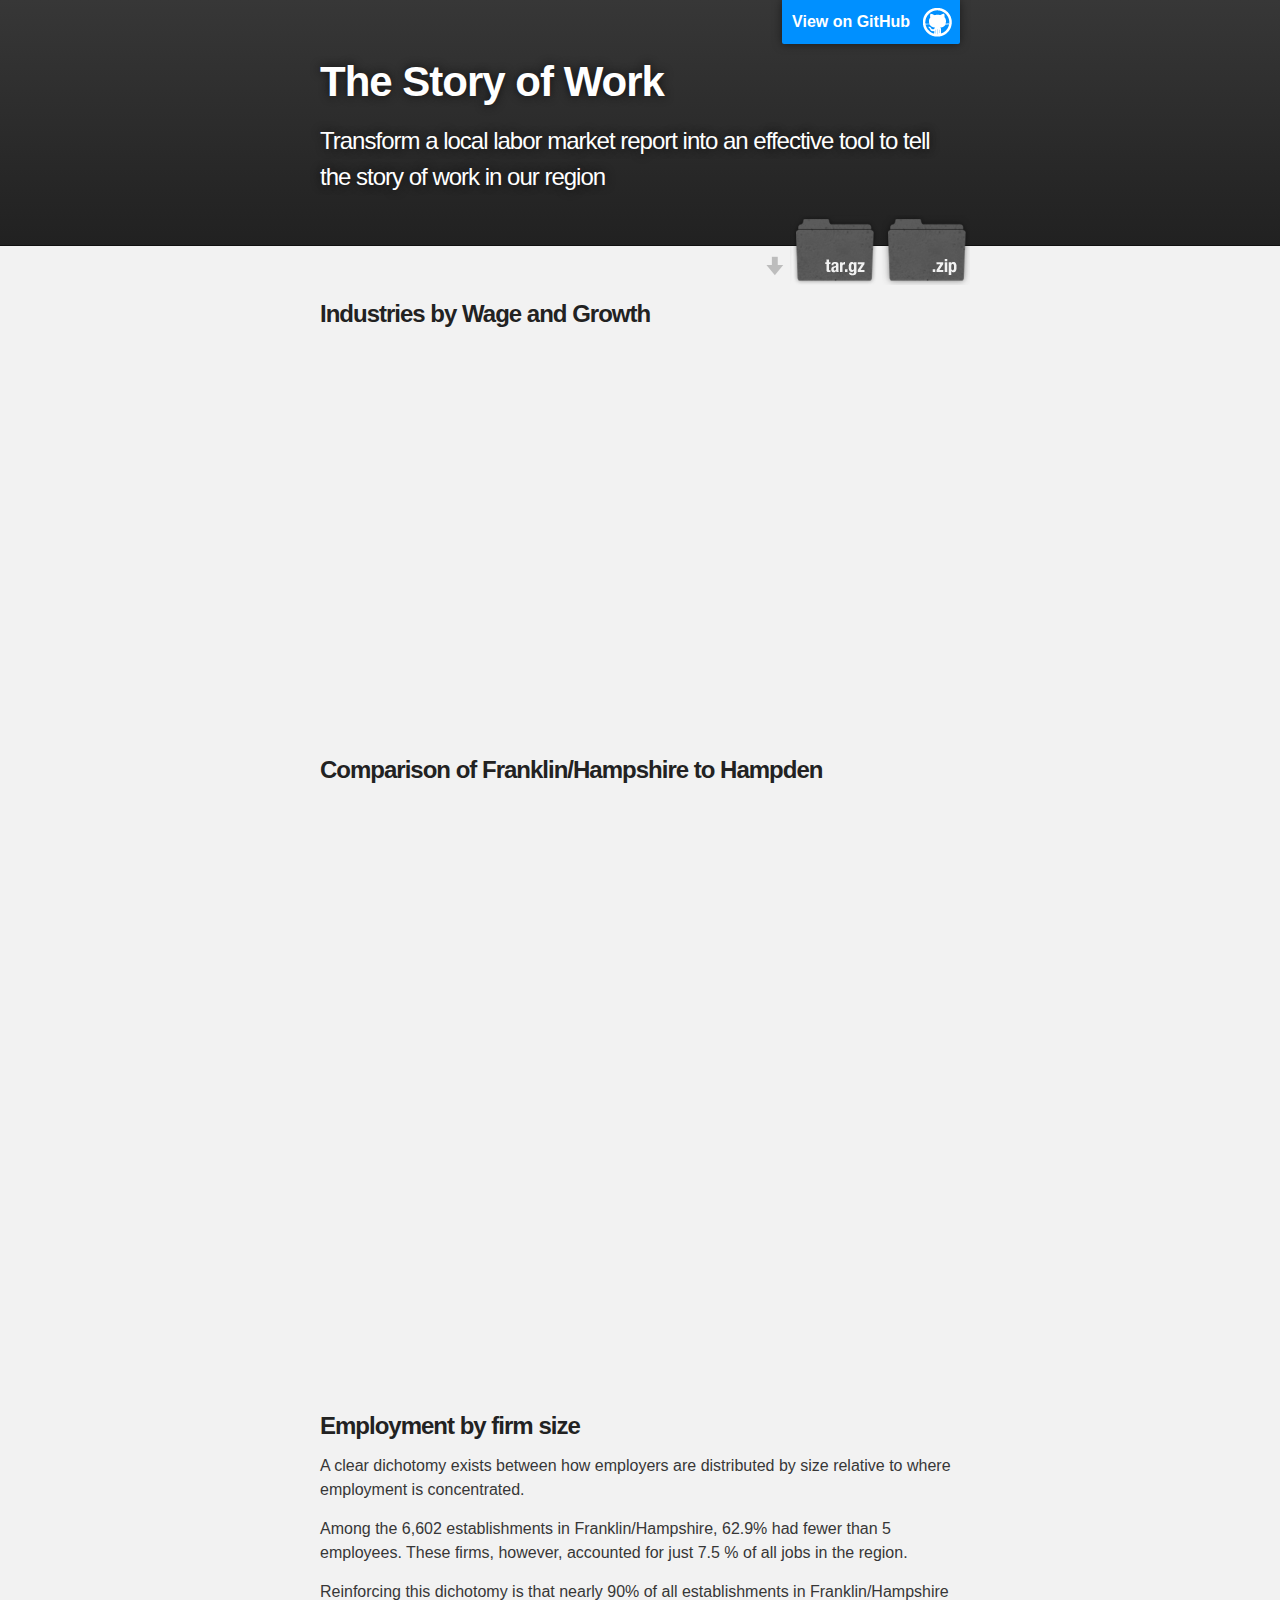
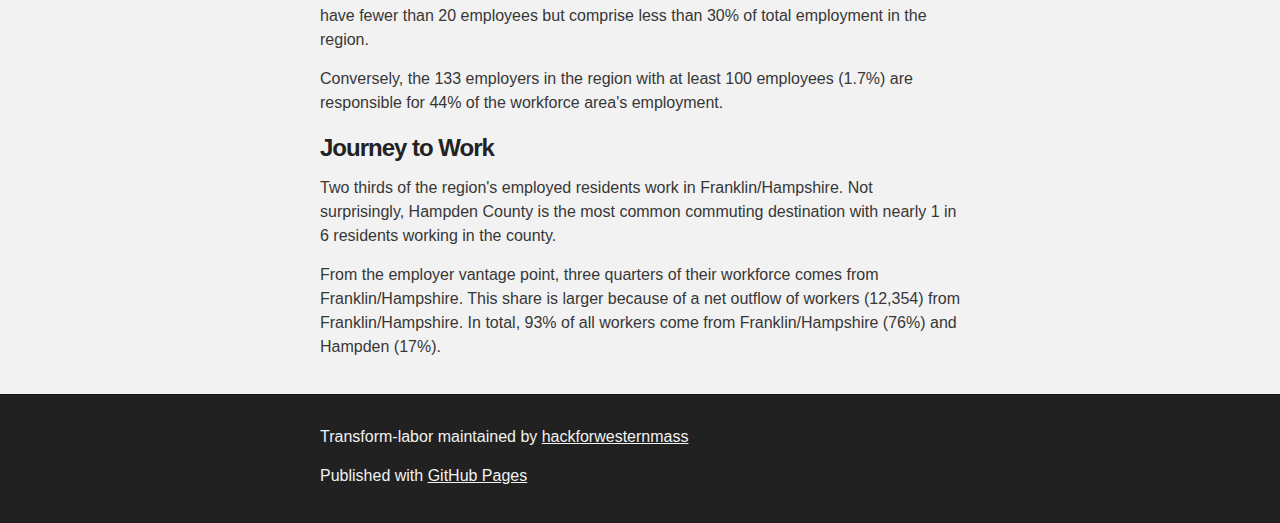
<file: index.html>
<!DOCTYPE html>
<html>

  <head>
    <meta charset='utf-8' />
    <meta http-equiv="X-UA-Compatible" content="chrome=1" />
    <meta name="description" content="Transform-labor : Transform a local labor market report into an effective tool to tell the story of work in our region" />

    <link rel="stylesheet" type="text/css" media="screen" href="stylesheets/stylesheet.css">

    <title>The Story of Work</title>
  <script type="text/javascript" src="//www.google.com/jsapi"></script>
  <script type="text/javascript">
    google.load('visualization', '1', {packages: ['corechart']});
  </script>
  <script type="text/javascript" src="fhlabor.js"></script>
  <script type="text/javascript" src="fhindustry.js"></script>
  <script type="text/javascript" src="fhfirmsize.js"></script>
  <script type="text/javascript" src="fhjourney.js"></script>
  <script type="text/javascript">
	google.setOnLoadCallback(function() { 
		drawFH();
 		drawComp(); 
		drawFirmSizeChart();
      	drawJ2WEmpLocChart();
        drawJ2WResLocChart();
	});
  </script>
    
  </head>

  <body>
    


    <!-- HEADER -->
    <div id="header_wrap" class="outer">
        <header class="inner">
          <a id="forkme_banner" href="https://github.com/hackforwesternmass/transform-labor">View on GitHub</a>

          <h1 id="project_title">The Story of Work</h1>
          <h2 id="project_tagline">Transform a local labor market report into an effective tool to tell the story of work in our region</h2>

            <section id="downloads">
              <a class="zip_download_link" href="https://github.com/hackforwesternmass/transform-labor/zipball/master">Download this project as a .zip file</a>
              <a class="tar_download_link" href="https://github.com/hackforwesternmass/transform-labor/tarball/master">Download this project as a tar.gz file</a>
            </section>
        </header>
    </div>

    <!-- MAIN CONTENT -->
    <div id="main_content_wrap" class="outer">
      <section id="main_content" class="inner">
        <h3>Industries by Wage and Growth<a name="industry-by-wage-growth" class="anchor" href="#industry-by-wage-growth"><span class="octicon octicon-link"></span></a></h3>

<div id="fh-chart" style="width: 800px; height: 400px;"></div>

<h3><a name="comparison-fh-to-h" class="anchor" href="#comparison-fh-to-h"><span class="octicon octicon-link"></span></a>Comparison of Franklin/Hampshire to Hampden</h3>

<div id="comp-chart" style="width: 800px; height: 600px;"></div>

<h3><a name=employment-by-size"" class="anchor" href="#employment-by-size"><span class="octicon octicon-link"></span></a>Employment by firm size</h3>
<p>A clear dichotomy exists between how employers are distributed by size relative to where employment is concentrated.</p>
<p>Among the 6,602 establishments in Franklin/Hampshire, 62.9% had fewer than 5 employees. These firms, however, accounted for just 7.5 % of all jobs in the region.</p>
<p>Reinforcing this dichotomy is that nearly 90% of all establishments in Franklin/Hampshire have fewer than 20 employees but comprise less than 30% of total employment in the region.</p>
<p>Conversely, the 133 employers in the region with at least 100 employees (1.7%) are responsible for 44% of the workforce area's employment.</p>

<div id="firmsize-chart"></div>

<h3><a name="journey-to-work" class="anchor" href="#journey-to-work"><span class="octicon octicon-link"></span></a>Journey to Work</h3>
    	<p>Two thirds of the region's employed residents work in Franklin/Hampshire. Not surprisingly, Hampden County is the most common commuting destination with nearly 1 in 6 residents working in the county.</p>
    	<div id="j2wemploc-chart"></div>
	    <p>From the employer vantage point, three quarters of their workforce comes from Franklin/Hampshire. This share is larger because of a net outflow of  workers (12,354) from Franklin/Hampshire. In total, 93% of all workers come from Franklin/Hampshire (76%) and Hampden (17%).</p>
    	<div id="j2wresloc-chart"></div>
      </section>
    </div>

    <!-- FOOTER  -->
    <div id="footer_wrap" class="outer">
      <footer class="inner">
        <p class="copyright">Transform-labor maintained by <a href="https://github.com/hackforwesternmass">hackforwesternmass</a></p>
        <p>Published with <a href="http://pages.github.com">GitHub Pages</a></p>
      </footer>
    </div>

    

  </body>
</html>
</file>
<file: stylesheets/stylesheet.css>
/*******************************************************************************
Slate Theme for GitHub Pages
by Jason Costello, @jsncostello
*******************************************************************************/

@import url(pygment_trac.css);

/*******************************************************************************
MeyerWeb Reset
*******************************************************************************/

html, body, div, span, applet, object, iframe,
h1, h2, h3, h4, h5, h6, p, blockquote, pre,
a, abbr, acronym, address, big, cite, code,
del, dfn, em, img, ins, kbd, q, s, samp,
small, strike, strong, sub, sup, tt, var,
b, u, i, center,
dl, dt, dd, ol, ul, li,
fieldset, form, label, legend,
table, caption, tbody, tfoot, thead, tr, th, td,
article, aside, canvas, details, embed,
figure, figcaption, footer, header, hgroup,
menu, nav, output, ruby, section, summary,
time, mark, audio, video {
  margin: 0;
  padding: 0;
  border: 0;
  font: inherit;
  vertical-align: baseline;
}

/* HTML5 display-role reset for older browsers */
article, aside, details, figcaption, figure,
footer, header, hgroup, menu, nav, section {
  display: block;
}

ol, ul {
  list-style: none;
}

table {
  border-collapse: collapse;
  border-spacing: 0;
}

/*******************************************************************************
Theme Styles
*******************************************************************************/

body {
  box-sizing: border-box;
  color:#373737;
  background: #212121;
  font-size: 16px;
  font-family: 'Myriad Pro', Calibri, Helvetica, Arial, sans-serif;
  line-height: 1.5;
  -webkit-font-smoothing: antialiased;
}

h1, h2, h3, h4, h5, h6 {
  margin: 10px 0;
  font-weight: 700;
  color:#222222;
  font-family: 'Lucida Grande', 'Calibri', Helvetica, Arial, sans-serif;
  letter-spacing: -1px;
}

h1 {
  font-size: 36px;
  font-weight: 700;
}

h2 {
  padding-bottom: 10px;
  font-size: 32px;
  background: url('../images/bg_hr.png') repeat-x bottom;
}

h3 {
  font-size: 24px;
}

h4 {
  font-size: 21px;
}

h5 {
  font-size: 18px;
}

h6 {
  font-size: 16px;
}

p {
  margin: 10px 0 15px 0;
}

footer p {
  color: #f2f2f2;
}

a {
  text-decoration: none;
  color: #007edf;
  text-shadow: none;

  transition: color 0.5s ease;
  transition: text-shadow 0.5s ease;
  -webkit-transition: color 0.5s ease;
  -webkit-transition: text-shadow 0.5s ease;
  -moz-transition: color 0.5s ease;
  -moz-transition: text-shadow 0.5s ease;
  -o-transition: color 0.5s ease;
  -o-transition: text-shadow 0.5s ease;
  -ms-transition: color 0.5s ease;
  -ms-transition: text-shadow 0.5s ease;
}

a:hover, a:focus {text-decoration: underline;}

footer a {
  color: #F2F2F2;
  text-decoration: underline;
}

em {
  font-style: italic;
}

strong {
  font-weight: bold;
}

img {
  position: relative;
  margin: 0 auto;
  max-width: 739px;
  padding: 5px;
  margin: 10px 0 10px 0;
  border: 1px solid #ebebeb;

  box-shadow: 0 0 5px #ebebeb;
  -webkit-box-shadow: 0 0 5px #ebebeb;
  -moz-box-shadow: 0 0 5px #ebebeb;
  -o-box-shadow: 0 0 5px #ebebeb;
  -ms-box-shadow: 0 0 5px #ebebeb;
}

p img {
  display: inline;
  margin: 0;
  padding: 0;
  vertical-align: middle;
  text-align: center;
  border: none;
}

pre, code {
  width: 100%;
  color: #222;
  background-color: #fff;

  font-family: Monaco, "Bitstream Vera Sans Mono", "Lucida Console", Terminal, monospace;
  font-size: 14px;

  border-radius: 2px;
  -moz-border-radius: 2px;
  -webkit-border-radius: 2px;
}

pre {
  width: 100%;
  padding: 10px;
  box-shadow: 0 0 10px rgba(0,0,0,.1);
  overflow: auto;
}

code {
  padding: 3px;
  margin: 0 3px;
  box-shadow: 0 0 10px rgba(0,0,0,.1);
}

pre code {
  display: block;
  box-shadow: none;
}

blockquote {
  color: #666;
  margin-bottom: 20px;
  padding: 0 0 0 20px;
  border-left: 3px solid #bbb;
}


ul, ol, dl {
  margin-bottom: 15px
}

ul {
  list-style: inside;
  padding-left: 20px;
}

ol {
  list-style: decimal inside;
  padding-left: 20px;
}

dl dt {
  font-weight: bold;
}

dl dd {
  padding-left: 20px;
  font-style: italic;
}

dl p {
  padding-left: 20px;
  font-style: italic;
}

hr {
  height: 1px;
  margin-bottom: 5px;
  border: none;
  background: url('../images/bg_hr.png') repeat-x center;
}

table {
  border: 1px solid #373737;
  margin-bottom: 20px;
  text-align: left;
 }

th {
  font-family: 'Lucida Grande', 'Helvetica Neue', Helvetica, Arial, sans-serif;
  padding: 10px;
  background: #373737;
  color: #fff;
 }

td {
  padding: 10px;
  border: 1px solid #373737;
 }

form {
  background: #f2f2f2;
  padding: 20px;
}

/*******************************************************************************
Full-Width Styles
*******************************************************************************/

.outer {
  width: 100%;
}

.inner {
  position: relative;
  max-width: 640px;
  padding: 20px 10px;
  margin: 0 auto;
}

#forkme_banner {
  display: block;
  position: absolute;
  top:0;
  right: 10px;
  z-index: 10;
  padding: 10px 50px 10px 10px;
  color: #fff;
  background: url('../images/blacktocat.png') #0090ff no-repeat 95% 50%;
  font-weight: 700;
  box-shadow: 0 0 10px rgba(0,0,0,.5);
  border-bottom-left-radius: 2px;
  border-bottom-right-radius: 2px;
}

#header_wrap {
  background: #212121;
  background: -moz-linear-gradient(top, #373737, #212121);
  background: -webkit-linear-gradient(top, #373737, #212121);
  background: -ms-linear-gradient(top, #373737, #212121);
  background: -o-linear-gradient(top, #373737, #212121);
  background: linear-gradient(top, #373737, #212121);
}

#header_wrap .inner {
  padding: 50px 10px 30px 10px;
}

#project_title {
  margin: 0;
  color: #fff;
  font-size: 42px;
  font-weight: 700;
  text-shadow: #111 0px 0px 10px;
}

#project_tagline {
  color: #fff;
  font-size: 24px;
  font-weight: 300;
  background: none;
  text-shadow: #111 0px 0px 10px;
}

#downloads {
  position: absolute;
  width: 210px;
  z-index: 10;
  bottom: -40px;
  right: 0;
  height: 70px;
  background: url('../images/icon_download.png') no-repeat 0% 90%;
}

.zip_download_link {
  display: block;
  float: right;
  width: 90px;
  height:70px;
  text-indent: -5000px;
  overflow: hidden;
  background: url(../images/sprite_download.png) no-repeat bottom left;
}

.tar_download_link {
  display: block;
  float: right;
  width: 90px;
  height:70px;
  text-indent: -5000px;
  overflow: hidden;
  background: url(../images/sprite_download.png) no-repeat bottom right;
  margin-left: 10px;
}

.zip_download_link:hover {
  background: url(../images/sprite_download.png) no-repeat top left;
}

.tar_download_link:hover {
  background: url(../images/sprite_download.png) no-repeat top right;
}

#main_content_wrap {
  background: #f2f2f2;
  border-top: 1px solid #111;
  border-bottom: 1px solid #111;
}

#main_content {
  padding-top: 40px;
}

#footer_wrap {
  background: #212121;
}



/*******************************************************************************
Small Device Styles
*******************************************************************************/

@media screen and (max-width: 480px) {
  body {
    font-size:14px;
  }

  #downloads {
    display: none;
  }

  .inner {
    min-width: 320px;
    max-width: 480px;
  }

  #project_title {
  font-size: 32px;
  }

  h1 {
    font-size: 28px;
  }

  h2 {
    font-size: 24px;
  }

  h3 {
    font-size: 21px;
  }

  h4 {
    font-size: 18px;
  }

  h5 {
    font-size: 14px;
  }

  h6 {
    font-size: 12px;
  }

  code, pre {
    min-width: 320px;
    max-width: 480px;
    font-size: 11px;
  }

}
</file>
